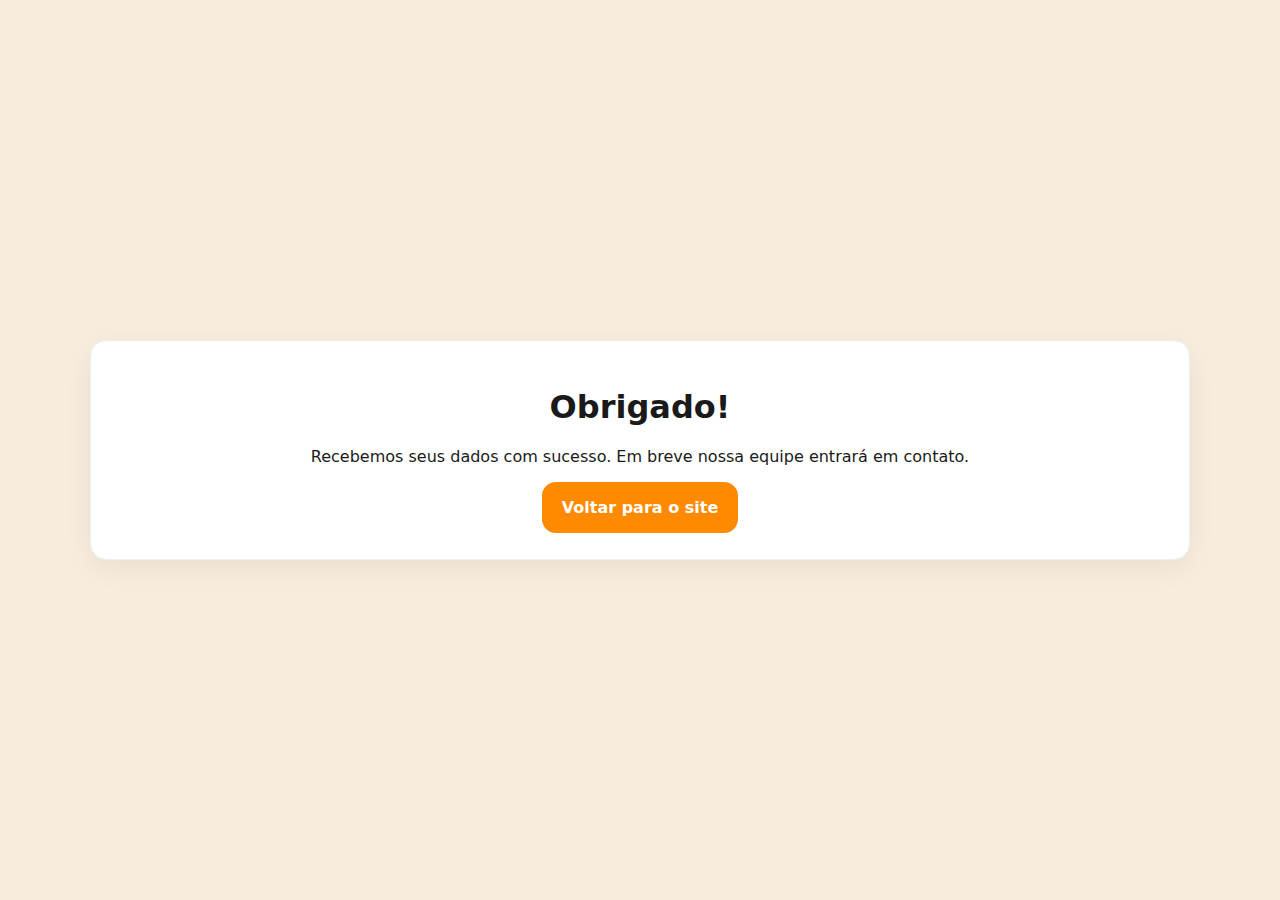
<file: obrigado.html>
<!doctype html>
<html lang="pt-br">
<head>
  <meta charset="utf-8" />
  <meta name="viewport" content="width=device-width, initial-scale=1" />
  <title>Obrigado — Granjas São José</title>
  <link rel="stylesheet" href="styles.css">
</head>
<body class="thanks">
  <main class="container">
    <div class="thanks-card">
      <h1>Obrigado!</h1>
      <p>Recebemos seus dados com sucesso. Em breve nossa equipe entrará em contato.</p>
      <a class="btn" href="./">Voltar para o site</a>
    </div>
  </main>
</body>
</html>
</file>
<file: styles.css>
/* Granjas São José — Landing (GitHub Pages + Apps Script) */
:root{--bg:#f8eddc;--card:#fff7ea;--primary:#ff8a00;--primary-700:#d96f00;--accent:#1a1a1a}
*{box-sizing:border-box}
html,body{margin:0;padding:0;font-family:Poppins,system-ui,-apple-system,Segoe UI,Roboto,'Helvetica Neue',Arial,sans-serif;color:#1a1a1a;background:var(--bg)}
.container{width:min(1100px,92%);margin:0 auto}
.logo{height:48px}
header{display:flex;align-items:center;justify-content:space-between;padding:14px 0;position:sticky;top:0;backdrop-filter:saturate(120%) blur(4px)}
.nav a{margin-left:16px;text-decoration:none;color:#333;font-weight:600}
.nav a:hover{color:var(--primary)}
.hero{display:grid;grid-template-columns:1.2fr 1fr;gap:32px;align-items:center;padding:32px 0 12px}
.hero-content h1{font-size:clamp(28px,4vw,48px);line-height:1.1;margin:0 0 8px;font-weight:800}
.hero-content p{font-size:clamp(16px,2.2vw,18px)}
.bullets{padding-left:18px;margin:10px 0 22px}
.bullets li{margin:6px 0}
.hero-art img{width:100%;border-radius:18px;box-shadow:0 20px 50px rgba(0,0,0,.18)}
.btn{display:inline-block;background:var(--primary);color:#fff;text-decoration:none;padding:14px 18px;border-radius:14px;font-weight:700;transition:.2s;border:2px solid var(--primary)}
.btn:hover{transform:translateY(-1px);background:var(--primary-700);border-color:var(--primary-700)}
.btn.full{width:100%;text-align:center}
.small{font-size:.9rem;color:#444}
.muted{font-size:.85rem;color:#666}
.beneficios{padding:40px 0}
.beneficios h2{font-size:clamp(22px,3vw,32px);margin:0 0 16px}
.grid{display:grid;grid-template-columns:repeat(3,1fr);gap:18px}
.card{background:var(--card);padding:18px;border-radius:16px;border:1px solid #f0e1c9;box-shadow:0 6px 20px rgba(0,0,0,.06)}
.card h3{margin:0 0 6px;color:#222}
.form-wrap{background:#fef7ec;border-top:1px solid #f0e1c9;border-bottom:1px solid #f0e1c9;padding:40px 0}
.form-grid{display:grid;grid-template-columns:1fr 1fr;gap:28px;align-items:start}
form{background:#fff;border:1px solid #eee;border-radius:16px;padding:18px;box-shadow:0 8px 30px rgba(0,0,0,.05)}
label{display:block;font-weight:600;margin:10px 0 6px}
input,select,textarea{width:100%;padding:12px;border:1px solid #ddd;border-radius:12px;font-size:16px}
input:focus,select:focus,textarea:focus{outline:3px solid rgba(255,138,0,.25);border-color:var(--primary)}
textarea{resize:vertical}
.row{display:flex;gap:12px}
.half{flex:1}
.check{display:flex;align-items:center;gap:10px;font-weight:500}
.footer{padding:24px 0 34px}
.foot-grid{display:flex;align-items:center;gap:16px;justify-content:space-between}
.foot-logo{height:40px}
.thanks{display:grid;place-items:center;height:100vh;background:var(--bg)}
.thanks-card{background:#fff;border:1px solid #eee;padding:26px;border-radius:16px;box-shadow:0 8px 30px rgba(0,0,0,.06);text-align:center}

@media (max-width: 900px){
  .hero{grid-template-columns:1fr;gap:18px}
  .form-grid{grid-template-columns:1fr}
  .grid{grid-template-columns:1fr}
}
</file>
